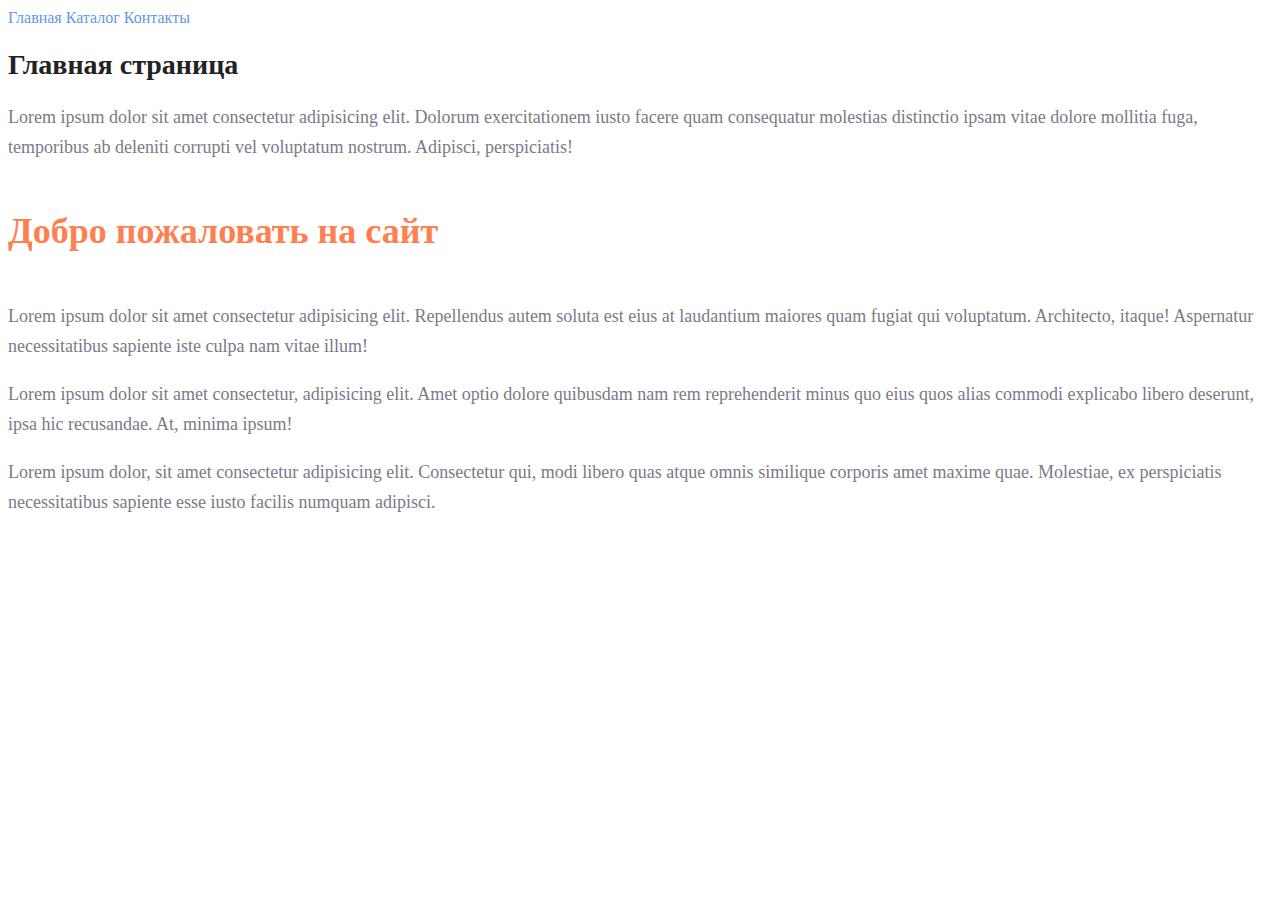
<file: Seminar1/index.html>
<!DOCTYPE html>
<html lang="ru">
<head>
    <meta charset="UTF-8">
    <meta http-equiv="X-UA-Compatible" content="IE=edge">
    <meta name="viewport" content="width=device-width, initial-scale=1.0">
    <title>Главная</title>
    <link rel="stylesheet" href="style.css">
</head>
<body>
    <a class="nav_link" href="#">Главная</a>
    <a class="nav_link" href="catalog/catalog.html">Каталог</a>
    <a class="nav_link" href="#">Контакты</a>
    <h1 class="title">Главная страница</h1>
    <p class="text">Lorem ipsum dolor sit amet consectetur adipisicing elit. Dolorum exercitationem iusto facere quam consequatur molestias distinctio ipsam vitae dolore mollitia fuga, temporibus ab deleniti corrupti vel voluptatum nostrum. Adipisci, perspiciatis!</p>
    <h2 class="heading">Добро пожаловать на сайт</h2>
    <p class="text">Lorem ipsum dolor sit amet consectetur adipisicing elit. Repellendus autem soluta est eius at laudantium maiores quam fugiat qui voluptatum. Architecto, itaque! Aspernatur necessitatibus sapiente iste culpa nam vitae illum!</p>
    <p class="text">Lorem ipsum dolor sit amet consectetur, adipisicing elit. Amet optio dolore quibusdam nam rem reprehenderit minus quo eius quos alias commodi explicabo libero deserunt, ipsa hic recusandae. At, minima ipsum!</p>
    <p class="text">Lorem ipsum dolor, sit amet consectetur adipisicing elit. Consectetur qui, modi libero quas atque omnis similique corporis amet maxime quae. Molestiae, ex perspiciatis necessitatibus sapiente esse iusto facilis numquam adipisci.</p>

</body>
</html>
</file>
<file: Seminar1/style.css>
a {
    text-decoration: none;
}
.nav_link {
    color: cornflowerblue;
    font-size: 16px;
    line-height: 20px;
}
.title {
    color: #222222;
    font-size: 28px;
    line-height: 36px;
    font-weight: bold;
}
.text {
    font-style: normal;
    font-weight: 300;
    font-size: 18px;
    line-height: 30px;
    color: #7D7987;
}
.heading {
    color: coral;
    font-style: normal;
    font-weight: 700;
    font-size: 36px;
    line-height: 80px;
}
</file>
